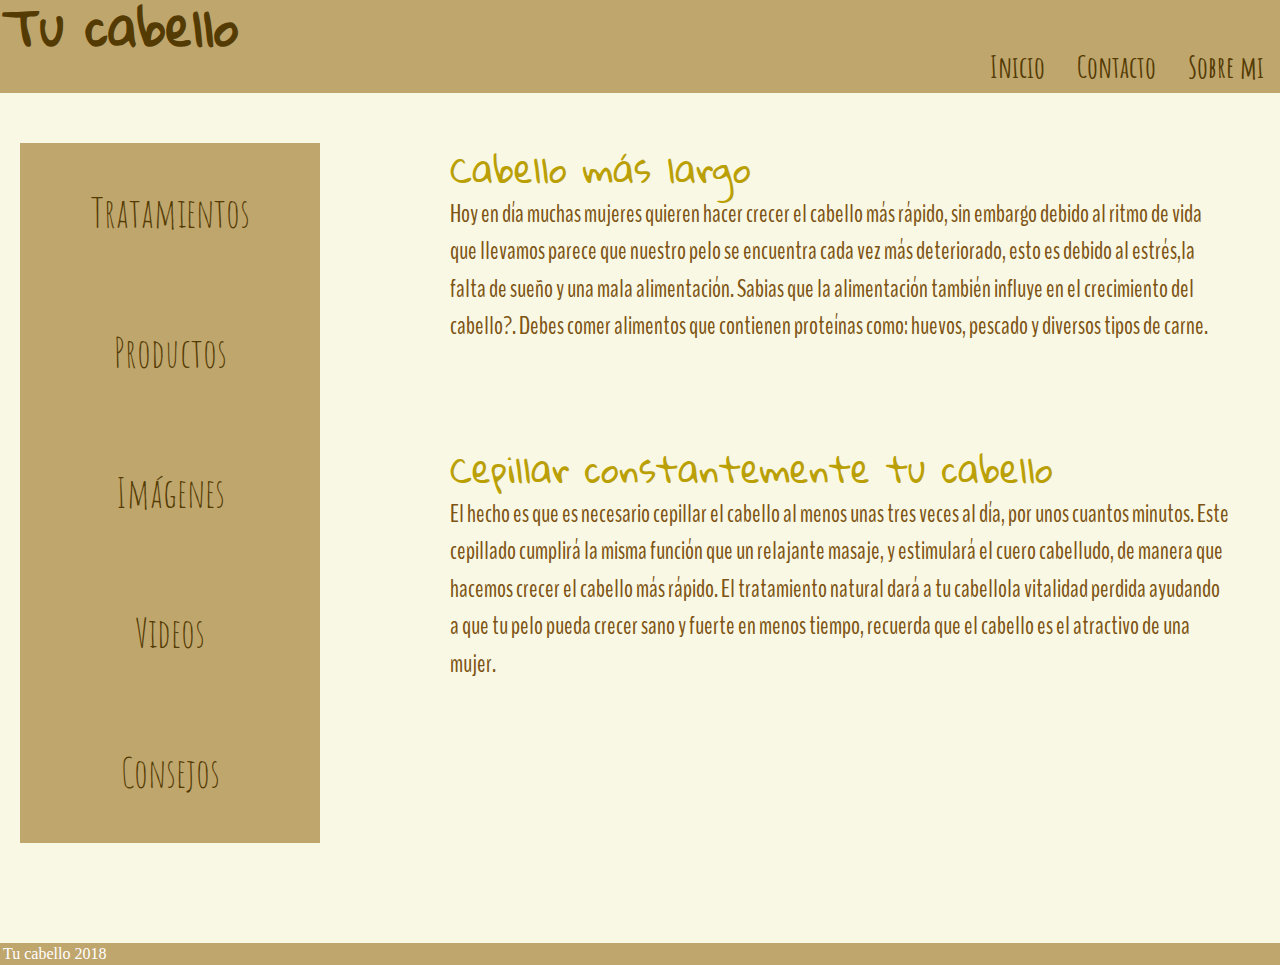
<file: p1/index.html>
<!DOCTYPE html>
<html lang="eng">
<head>
  <meta charset="UTF-8">
  <title>Cabello más largo</title>
  <link rel="shorcut icon" type="images/png" href="images/favicon.png">
  <link href="https://fonts.googleapis.com/css?family=Gloria+Hallelujah" rel="stylesheet">
  <link href="https://fonts.googleapis.com/css?family=Amatic+SC" rel="stylesheet">
  <link href="https://fonts.googleapis.com/css?family=BenchNine" rel="stylesheet">
  <link rel="stylesheet" type="text/css" href="css/reset.css">
  <link rel="stylesheet" type="text/css" href="css/style.css">
</head>

<body>
  <div class="wrapper">
 
	<header> 
      <div class="wrapper">
		      <h1>Tu cabello</h1>
		    <nav>
			<ul align="right">
				<li><a href="default.html">Inicio</a></li>
				<li><a href="Contacto.html">Contacto</a></li>
				<li><a href="Sobremi.html">Sobre mi</a></li>
			</ul><
		</nav>
      
	</header>

  <aside>

		<ul>
			<li><a href="Tratamientos.html">Tratamientos</a></li>
			<li><a href="Productos.html">Productos</a></li>
			<li><a href="Imágenes.html">Imágenes</a></li>
			<li><a href="Videos.html">Videos</a></li>
			<li><a href="Consejos.html">Consejos</a></li>
			</a></li>
		</ul>
	</aside>

	<section>
    <div class="wrapper">
    <div class="row">
      <div class="column">
   <article>
			<h2>Cabello más largo</h2>
			<p> Hoy en día muchas mujeres quieren hacer crecer el cabello más rápido, sin embargo debido al ritmo de vida que llevamos parece que nuestro pelo se encuentra cada vez más deteriorado, esto es debido al estrés,la falta de sueño y una mala alimentación.  Sabias que la alimentación también influye en el crecimiento del cabello?. Debes comer alimentos que contienen proteínas como: huevos, pescado y diversos tipos de carne.</p>
		</article>
  </div>
  <div class="column">
		<article>
			<h2>Cepillar constantemente tu cabello</h2>
			<p>El hecho es que es necesario cepillar el cabello al menos unas tres veces al día, por unos cuantos minutos. Este cepillado cumplirá la misma función que un relajante masaje, y estimulará el cuero cabelludo, de manera que hacemos crecer el cabello más rápido. El tratamiento natural dará a tu cabellola vitalidad perdida ayudando a que tu pelo pueda crecer sano y fuerte en menos tiempo, recuerda que el cabello es el atractivo de una mujer.</p>
    </dive>
		</article>
	</section>
	<footer>
		<p>Tu cabello 2018</p>
  </footer>
</div>
</body>
</html>
</file>
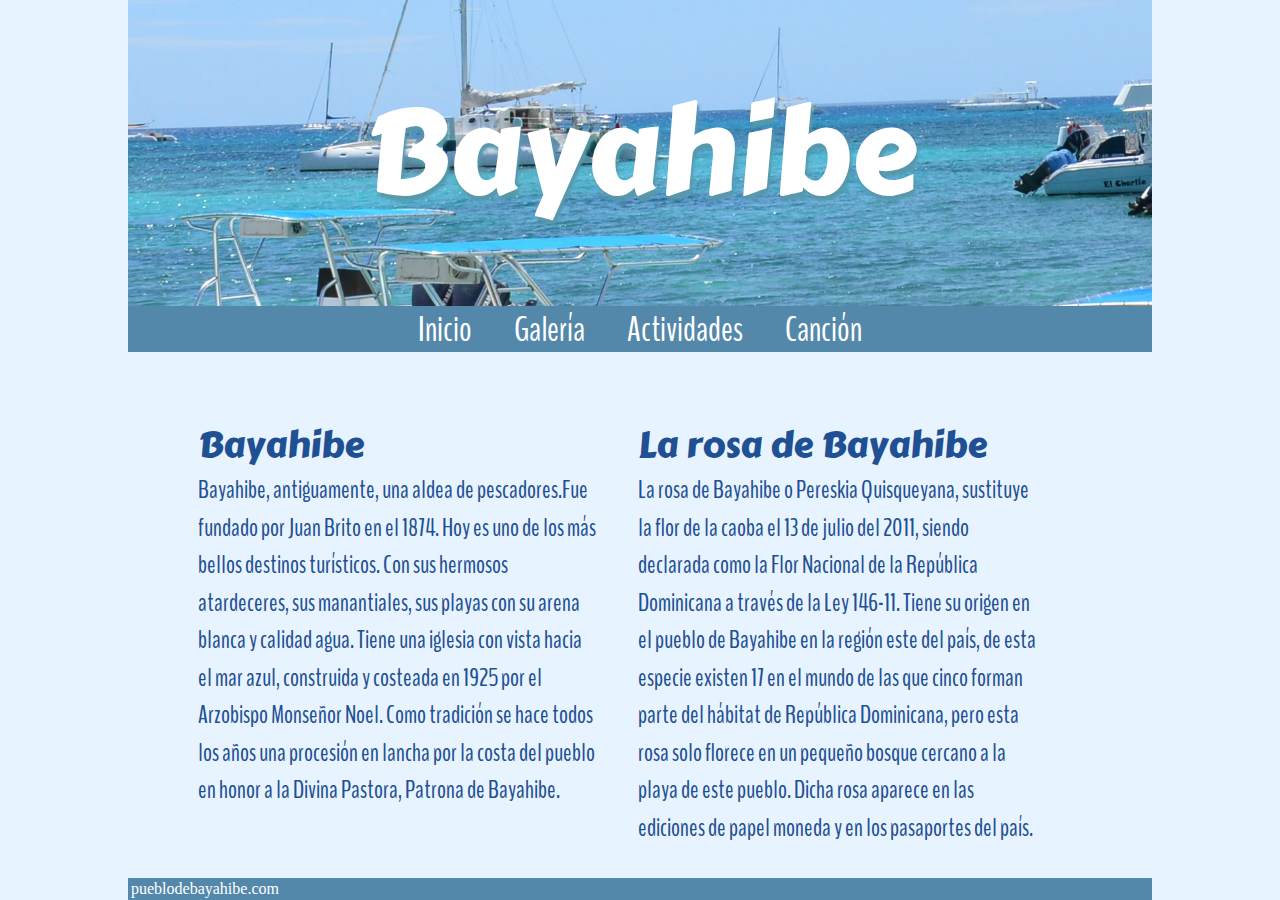
<file: p2/index.html>
<!DOCTYPE html>
<html lang="eng">
<head>
  <meta charset="UTF-8">
  <title>Pueblo de Bayahibe</title>
  <link rel="shortcut icon" type="images/png" href="images/favicon.png">
  <link rel="stylesheet" type="text/css" href="css/reset.css">
  <link rel="stylesheet" type="text/css" href="css/style.css">
  <link href="https://fonts.googleapis.com/css?family=BenchNine" rel="stylesheet">
  <link href="https://fonts.googleapis.com/css?family=Carter+One" rel="stylesheet">

</head>
<body>
  <div class="wrapper">
	<header> 
    <h1>Bayahibe</h1>
		<nav>
			<ul align="center">
				<li><a href="default.html">Inicio</a></li>
				<li><a href="Fotos.html">Galería</a></li>
				<li><a href="Actividades.html">Actividades</a></li>
				<li><a href="Canción.html">Canción</a></li>
			</ul>
		</nav>
	</header>
	<section>
    <div class="row">
			<div class="column">
		<article>
			<h2> Bayahibe </h2>
			<p>Bayahibe, antiguamente, una aldea de pescadores.Fue fundado por Juan Brito en el 1874. Hoy es uno de los más bellos destinos turísticos. Con sus hermosos atardeceres, sus manantiales, sus playas con su arena blanca y calidad agua. Tiene una iglesia con vista hacia el mar azul, construida  y costeada en 1925 por el Arzobispo Monseñor Noel. Como tradición se hace todos los años una procesión en lancha por la costa del pueblo en honor a la Divina Pastora, Patrona de Bayahibe.</p>
		</article>
	</div>
	<div class="column">
		<article>
			<h2>La rosa de Bayahibe </h2>
			<p>La rosa de Bayahibe o Pereskia Quisqueyana, sustituye  la flor de la caoba el 13 de julio del 2011, siendo declarada como la Flor Nacional de la República Dominicana a través de la Ley 146-11. Tiene su origen en el pueblo de Bayahibe en la región este del país, de esta especie existen 17 en el mundo de las que cinco forman parte del hábitat de República Dominicana, pero esta rosa solo florece en un pequeño bosque cercano a la playa de este pueblo. Dicha rosa aparece en las ediciones de papel moneda y en los pasaportes del país.</p>
		</div>
		</article>
	</section>
	<footer>
		<p>pueblodebayahibe.com</p>
	</footer>
</div>
</body>
</html>
</file>
<file: p1/css/style.css>
body{
         color:#7d5413;
         background-color: #f9f8e4;
         background-position: center;
       }

       .wrapper {
          { width:100%; margin:0 auto; max-width:700px; }
       #content { float:left; width:63%; margin-left:1%; }
       }

      header {
          background-color: #bfa66d;
          height: 93px;
          color: #543b04;
          font-size:0pt;
          font-weight: bold;

      }

      h1, h2{
        font-family: Gloria Hallelujah, cursive;
        font-size: 36pt;
      }
      h1{ 
      text-align: left;
      padding: 2px;
    }

      nav {
        text-align: right;
        display: inline;
        list-style-type: none;

      }

      nav ul li {
          display: inline;
          font-size: 30px;
          text-align: center;
          padding: 14px 16px;
          color: #543b04;
          font-family: 'Amatic SC', cursive;
      }

      section, footer {
        font-family: 'BenchNine', sans-serif;
      }

      aside{ 
        width: 300px;
        float: left;
        padding:50px 0px 0px 20px;
        font-size: 40px;
        line-height: 3.5;
        color: #543b04;
        font-family: 'Amatic SC', cursive;
        text-align:center;
      }

      ul {
        list-style-type: none;
        margin: 0;
        padding: 0;
        background-color: #bfa66d
      }
      a:link{
      	color:#543b04;
      	text-decoration: none;
      }
      a:hover{
        background-color: #d1c278;
        text-decoration: none;
        text-transform: uppercase;
       }

     .column{
          margin-left: 400px;
          padding: 2em;
          line-height: 1.5;
          height: 200px;
      }
      .row:after{
        content: "";
        display: table;
        clear: both;
        height: 100px;
        
      }
      
      article h2{ 
        font-size: 35px;
        color: #baa006
      }

      section {
        font-size: 25px; 
      }

      footer {
      	font-family: medium;
          background-color: #bfa66d;
          color: white;
           padding: 3px 3px 3px 3px;
      }
</file>
<file: p2/css/style.css>
body{
          color:#1f5093;
          background-color: #e7f3ff;
          background-position: center;
          
      }
      .wrapper{
        width: 1024px;
        margin: 0 auto;
      }
      header{
      	background: url(../images/background.jpg) no-repeat;
      	background-size: cover;
      	height: 348px;
      }

      h1{
      	font-family: 'Carter One', cursive;
        font-size: 90pt;
        text-align: center;
        text-shadow: 2px 5px 3px #5898ab;
        color: white;
        padding: 93px;
      }

      nav{
      	background-color: #5388ab;
      	padding: 6px 5px 5px 5px;

      }
       ul li {
          display: inline;
          padding: 8px 19px;
         font-family: 'BenchNine', sans-serif;
          font-size: 35px;
          color: white;
         }
         h2{ 
        font-family: 'Carter One', cursive;
        font-size: 36px;
        color: #1f5093

       }
       a:link{
       	color: white;
       	background-color:transparent;
       	text-decoration: none;
       }
       a:hover{
       	background-color: #67afbf;
       	text-decoration: none;
       	text-transform: uppercase;
       }
       section{ 
       font-family: 'BenchNine', sans-serif;
       font-size: 25px;
       margin: auto;
       padding: 50px;
        }

       .column {
        line-height: 1.5;
       	float: left;
        width: 400px;
        height: 200px;
        padding: 20px;

       }
       .row:after {
       	content: "";
       	display: table;
       	clear: both;
        width: 400px;
       	height: 190px;
        }


       footer {
        font-family: 'BenchNine', sans-serif;
        font-family: medium;
        background-color: #5388ab;
        color: white;
        padding: 3px 3px 3px 3px;

      }
</file>
